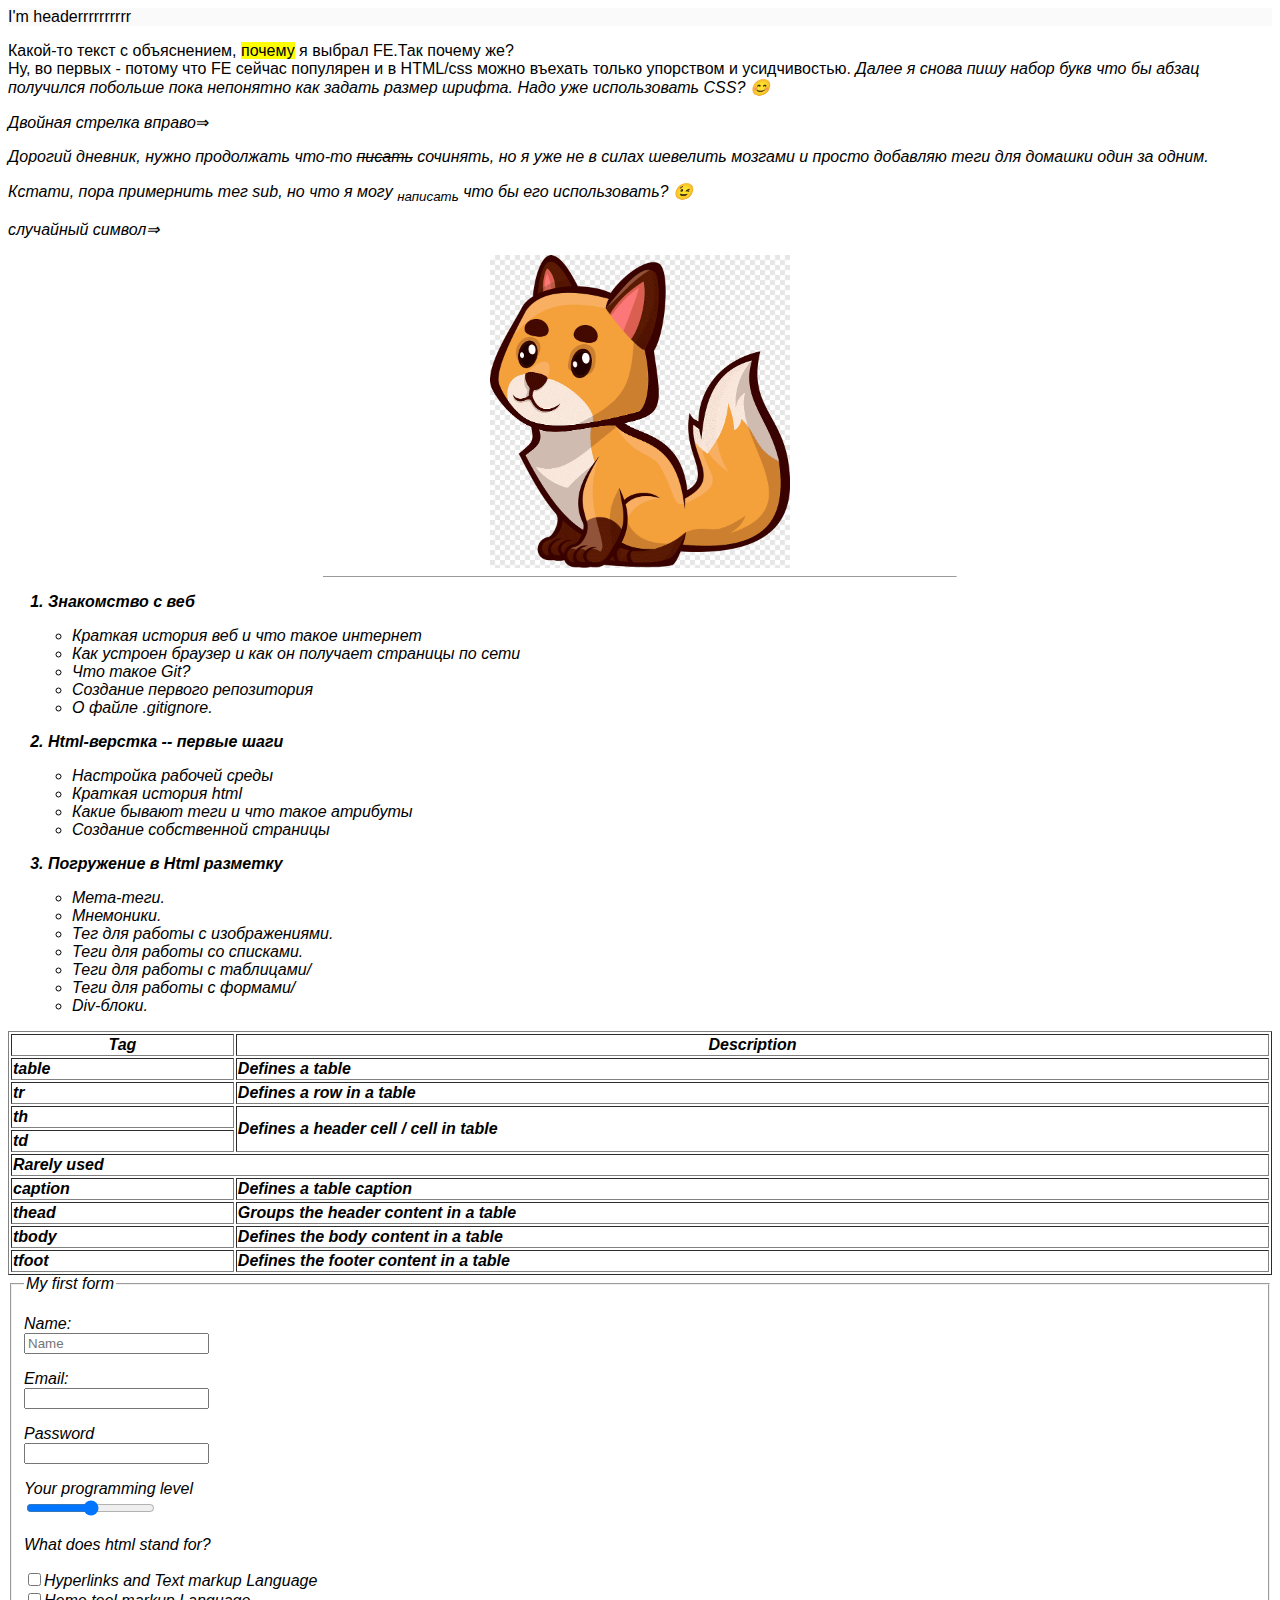
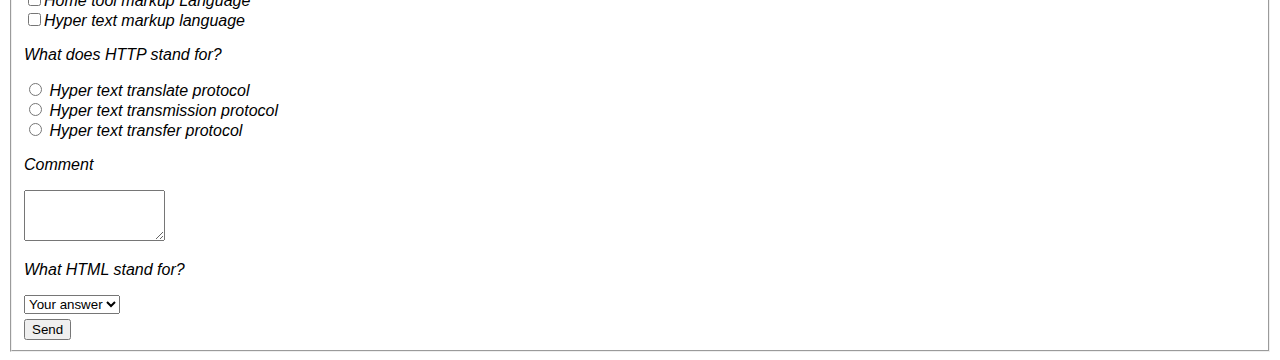
<file: index.html>
<!DOCTYPE html>
<html lang="en">
<head>
    <meta charset="UTF-8">
    <meta http-equiv="X-UA-Compatible" content="IE=edge">
    <meta name="viewport" content="width=device-width, initial-scale=1.0">
    <link rel="stylesheet" href="styles/style.css" type="text/css"/>
    <title>Lesson 3</title>       
</head>
<body>
       <script src="./index.js"></script>
</body>
</html>
<!DOCTYPE html>
<html lang="en">
<head>
    <meta charset="UTF-8">
    <meta http-equiv="X-UA-Compatible" content="IE=edge">
    <meta name="viewport" content="width=device-width, initial-scale=1.0">
    <link rel="stylesheet" type="text/css" href="style.css">
    <title>Tables</title>
</head>
<body>
    <header>
        I'm headerrrrrrrrrr
    </header>
    <p> Какой-то текст с объяснением, <mark> почему</mark> я выбрал FE.Так почему же?<br> </font> 
        Ну, во первых - потому что FE сейчас популярен и в HTML/css можно въехать только упорством и усидчивостью. <em>Далее я снова пишу набор букв что бы абзац получился побольше
        пока непонятно как задать размер шрифта. Надо уже использовать CSS? 
    <span>&#128522;</span>
        <p class="symbone">Двойная стрелка вправо</p>
</p>
    <p>Дорогий дневник, нужно продолжать что-то <del>писать</del> сочинять, но я уже не в силах шевелить мозгами и просто добавляю теги для домашки один за одним. </p>
    Кстати, пора примернить тег sub, но что я могу <sub>написать</sub> что бы его использовать?
    <span>&#128521;</span>
</p>
<p class="symbtwo">случайный символ</p>
     
    <img class="first-pic" src="/images/fox.png" alt="Текст для картинки">
       
    <hr width="50%" align="center" size="1">
<!-- Первый столбец.
p.s. непонятно, почему он сам отодвигает теги на разное расстояние? теряю время двигая -->
<ol class="bold">
        <li>Знакомство с веб </li>
</ol>
    <ul class="unmarked" type=circle>
    <li>Краткая история веб и что такое интернет</li>
    <li>Как устроен браузер и как он получает страницы по сети</li>
    <li>Что такое Git?</li>
    <li>Создание первого репозитория</li>
    <li>О файле .gitignore.</li>
    </ul>
<!-- второй столбец -->
<ol class="bold" start="2">
    <li>Html-верстка -- первые шаги</li>
</ol>
<ul class="unmarked" type=circle>
 <li>Настройка рабочей среды</li>
 <li>Краткая история html</li>
 <li>Какие бывают теги и что такое атрибуты</li>
 <li>Создание собственной страницы</li>
</ul>
<!-- Третий столбец -->
<ol class="bold" start="3">
    <li>Погружение в Html разметку</li>
</ol>
<ul class="unmarked" type=circle>
     <li>Мета-теги.</li>
     <li>Мнемоники.</li>
     <li> Тег для работы с изображениями.</li>
     <li> Теги для работы со списками.</li>
     <li>Теги для работы с таблицами/</li>
     <li>Теги для работы с формами/</li>
     <li>Div-блоки.</li>
</ul>

<table border="1" width="100%"> 
 <!-- <caption> Example name of table </caption> -->
    <thead>
        <tr>
          <th>Tag</th>
          <th>Description</th>
        </tr>
    </thead>
    <tbody class="tbody"> 
        <!-- tbody probably not neccesary but is useful to apply css font size// -->
        <tr>
             <td> table </td>
            <td> Defines a table</td>
        </tr>
        <tr>
            <td> tr </td>
            <td>Defines a row in a table</td>
        </tr>
        <tr>
            <td> th  </td>
            <td rowspan="2"> Defines a header cell / cell in table </td>
         </tr>
        <tr>
          <td>td </td>
        </tr>
         <tr>
         <td colspan="2"> Rarely used</td>
          </tr>
         <tr>
          <td>caption</td>
         <td> Defines a table caption</td>
         </tr>
         <tr>
            <td>thead</td>
            <td>Groups the header content in a table</td>
        </tr>
        <tr>
            <td> tbody</td>
            <td> Defines the body content in a table</td>
         </tr>
        <tr>
            <td>tfoot</td>
            <td>Defines the footer content in a table</td>
        </tr>
    </tbody>
 </table>

 <form>
 <fieldset>
     <legend>My first form </legend>
    <p> Name: <br>  
        <!-- можно было без p/br обернуть текст в span? -->
        <input type="text" name="firstname" placeholder="Name" > 
    </p>
    <p> Email:<br>
        <input type="text" name="e-mail"> 
    </p>
    <p> Password <br>
        <input type="text" name="Password">
    </p>
    <p> Your programming level <br>
        <input type="range" min="0" max="10" step="1" value="5"
    </p>
    <div>
        <p>What does html stand for?</p>
        <input type="checkbox" name="first-box" id="box1" required>Hyperlinks and Text markup Language <br>
         <input type="checkbox" name="second-box" id="box2" >Home tool markup Language <br>
         <input type="checkbox" name="third-box" id="box3" >Hyper text markup language <br>
    </div>
    <div>
        <p> What does HTTP stand for?</p>
       <input name="one" type="radio" required>  Hyper text translate protocol <br>
       <input name="one" type="radio" > Hyper text transmission protocol <br>
       <input name="one" type="radio" > Hyper text transfer protocol<br>
    </div>
    <div>
    <p>Comment</p>
        <textarea placeholder="comment" name="area" id="tarea" cols="15" rows="3" >
        </textarea>
                        <!-- maybe placeholder req here , didnt understand that -->
        </textarea>
    </div>
    <div>
        <p> What HTML stand for?</p>
        <select id="select-list">
            <option>Your answer</option>
            <option>10</option>
            <option>15</option>
            <option>20</option>
            <option>25</option>
        </select>

    </div>
    <button class= only-one type="submit">Send</button>
 </fieldset>
</form>

<script src="./index.js"></script>
</body>
</html>
</file>
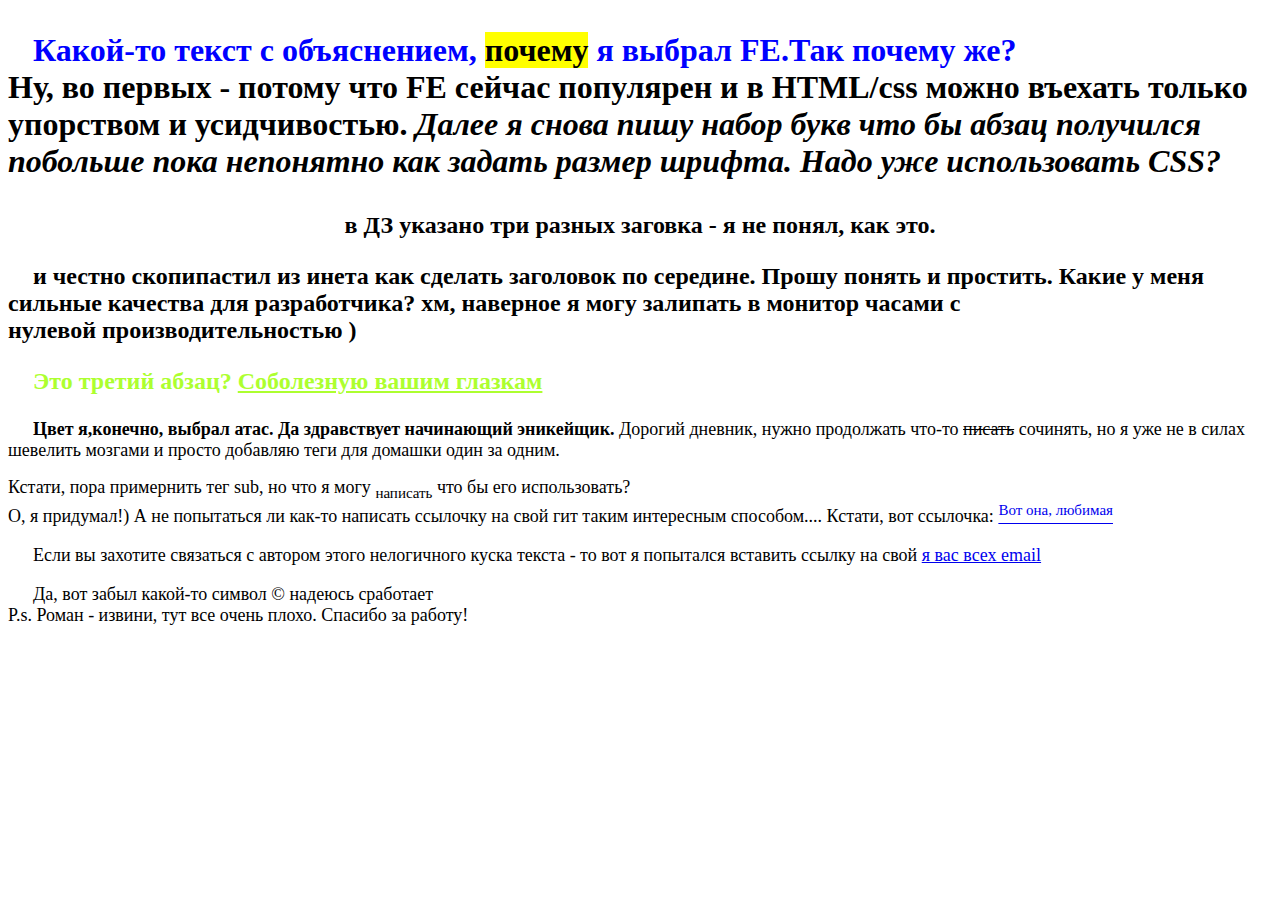
<file: about/index.html>
<!DOCTYPE html>
<html lang="en">
<head>
    <meta charset="UTF-8">
    <meta http-equiv="X-UA-Compatible" content="IE=edge">
    <meta name="viewport" content="width=device-width, initial-scale=1.0">
    <title>Первая страница</title>
    <link rel="stylesheet" href="style.css"/>
</head>
<body>
    <h1>
        <p> <font color="blue">
            Какой-то текст с объяснением, <mark> почему</mark> я выбрал FE.Так почему же?<br> </font> 
            Ну, во первых - потому что FE сейчас популярен и в HTML/css можно въехать только упорством и усидчивостью. <em>Далее я снова пишу набор букв что бы абзац получился побольше
                пока непонятно как задать размер шрифта. Надо уже использовать CSS? </em>
            </p>
        </h1>
    <h2 align="center" style="color:rgb(1, 0, 1)";> в ДЗ указано три разных заговка - я не понял, как это. </h2>
    <h2 font size = "4" </h2>
        <p align = "left">и честно скопипастил из инета как сделать заголовок по середине. Прошу понять и простить.
   Какие у меня сильные качества для разработчика? хм, наверное я могу залипать в монитор часами c <br> нулевой производительностью )</p>
    
    <h3 style="color:greenyellow; font-size: x-large;" > <strong>Это третий абзац? <ins>Соболезную вашим глазкам</ins></strong> </h3>
    <p> <font size = "4" </font>
                <strong> Цвет я,конечно, выбрал атас. Да здравствует начинающий эникейщик.</strong>
               Дорогий дневник, нужно продолжать что-то <del>писать</del> сочинять, но я уже не в силах шевелить мозгами и просто добавляю теги для домашки один за одним. </p>
               Кстати, пора примернить тег sub, но что я могу <sub>написать</sub> что бы его использовать? <br>
               О, я придумал!) А не попытаться ли как-то написать ссылочку на свой гит таким интересным способом....
               Кстати, вот ссылочка: 
    
               <a href="https://github.com/Dhavkin "> <sup>Вот она, любимая</sup></a>
    <p> Если вы захотите связаться с автором этого нелогичного куска текста - то вот я попытался вставить ссылку на свой <a href= "mailto:blast1k.wow@gmail.com"> 
        я вас всех email </a>
    </p>     
    <p> Да, вот забыл какой-то символ &#169; надеюсь сработает <br>
        P.s. Роман - извини, тут все очень плохо. 
        Спасибо за работу! </p>
    </p>   
</body>
</html>
</file>
<file: styles/style.css>
/********************************
hEADER STYLES
********************************/

header {
    background-color: #fafafa;
}

p.symbone:after { 
    content: '\21D2'; 
}

p.symbtwo::after {
    content: '\21D2';
}

img.first-pic {
    display: block;
    margin-left: auto;
    margin-right: auto;
    width: 300px;
    height: auto;
}

.bold{
    font-weight: 700;
}

.unmarked {
        margin-left: 0;
        padding-left: 4em;
}

.unmarked {
    list-style-type: circle;
}

.table {
    border: 1px solid rgb(32, 32, 32);
}

.tbody {
    font-weight: bold;
    font-size: 16px;
}
.only-one {
    margin-top: 5px;
}
</file>
<file: style.css>
body {
    font-family: 'Roboto', sans-serif;
}
</file>
<file: about/style.css>
p {
text-indent: 25px; /* Отступ первой строки в пикселах */
}

h3 {
text-indent: 25px; /* Отступ первой строки в пикселах */
}
</file>
